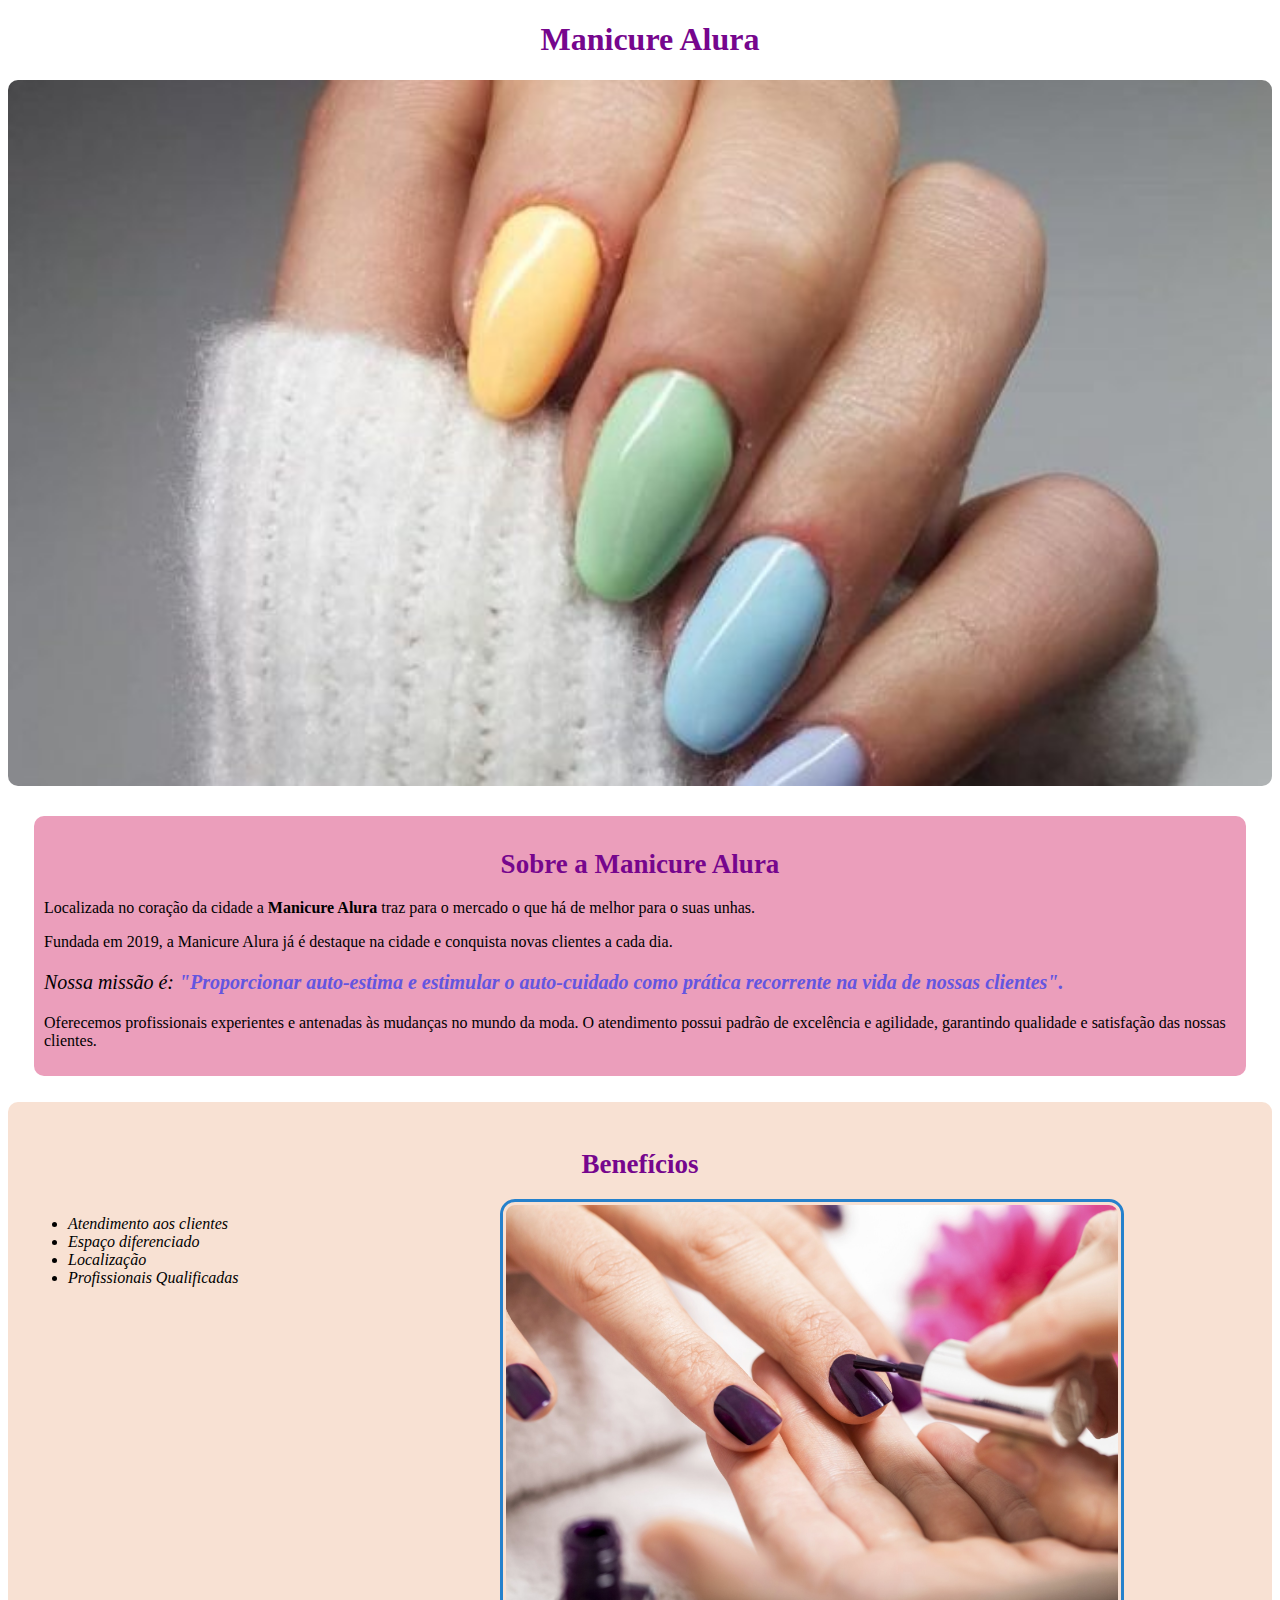
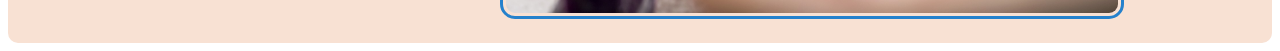
<file: index.html>
<!--Etapa 3 do curso da Oracle ONE / html e css part 1. Primeiros comandos-->


<!DOCTYPE html> <!--Esta tag indica que estamos utilizando o padrão mais recente do html, no caso o html 5. Ela é necessária para que o navegador renderize o arquivo html de forma correta-->
<html lang="pt-br"> <!--É importante também sinalizar onde começa e termina o html. A propriedade está definindo o idioma.-->
    
    <head><!--Dentro desta tag só as informações que quero passar para o navegador-->
        <meta charset="UTF-8"> <!--resolve problemas de acentuação-->
        <title>Manicure Alura</title> <!--título da página-->
        <link rel="stylesheet" href=style.css> <!--resgasta o estilo da página no arquivo externo de css-->
    
    </head>

    <body><!--Nesta tag estão os conteúdos que quero exibir no browser-->

        <header><!--tag de cabeçalho-->
            <h1 class="titulo-principal">Manicure Alura</h1>
        </header>

        <img id="banner" src="./unhas_banner.jpg">
        <div class="principal">
            <h2 class="titulo-centralizado">Sobre a Manicure Alura</h2> <!--a propriedade está linhando ao centro-->

            <!--usar esta tag quando quiser mostrar a importancia do conteúdo-->
            <p>Localizada no coração da cidade a <strong>Manicure Alura</strong> traz para o mercado o que há de melhor para o suas unhas.</p>
                
            <p>Fundada em 2019, a Manicure Alura já é destaque na cidade e conquista novas clientes a cada dia.</p>

            <!--tag emphasis para dar ênfase, destque ao texto e torná-lo itálico-->
            <!--O browser usa como tamanho de fonte padrão 16px-->
            <p id="missao"><em>Nossa missão é: <strong>"Proporcionar auto-estima e estimular o auto-cuidado como prática recorrente na vida de nossas clientes".</strong></em></p>

            <p>Oferecemos profissionais experientes e antenadas às mudanças no mundo da moda. O atendimento possui padrão de excelência e agilidade, garantindo qualidade e satisfação das nossas clientes.</p>


        </div>
        
        <div class="beneficios">
            <h3 class="titulo-centralizado">Benefícios</h3>

            <ul> <!--tag para listagem. Neste caso é uma tag não ordenada, para tags ordenadas usar <ol>-->
                <li class="itens">Atendimento aos clientes</li> <!--tags necessárias para marcar cada elemento da lista e mante-las uma abaixo da outra. As classes podem ser repetidas e servem para marcar os itens para depois por um estilo neles no css, diferentemente dos id que é exclusivo do elemento-->
                <li class="itens">Espaço diferenciado</li>
                <li class="itens">Localização</li>
                <li class="itens">Profissionais Qualificadas</li>
            </ul>

            <img src="./manicure.jpg" class="imagembeneficios">

        </div>
        

    </body>

</html>
</file>
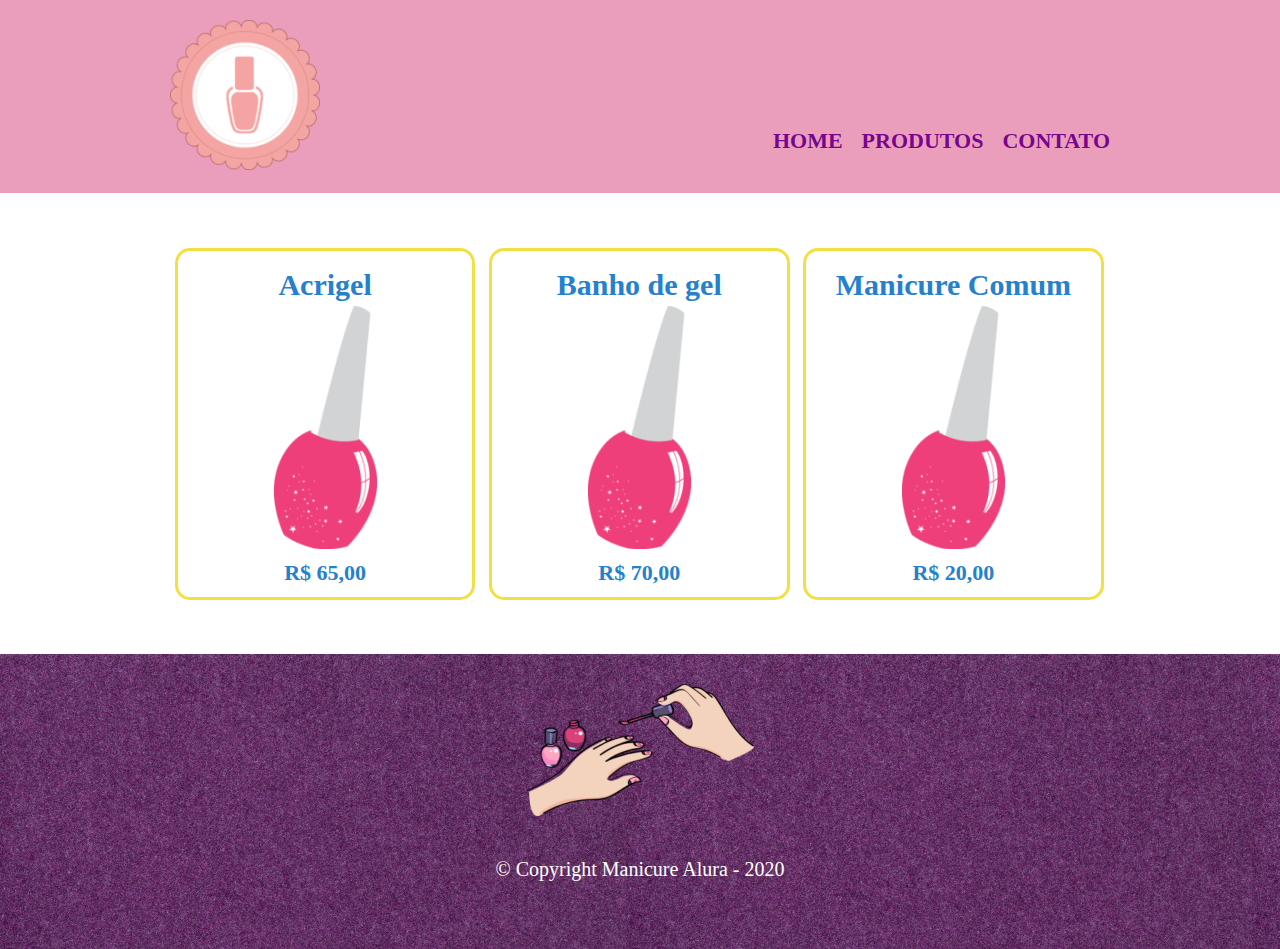
<file: produtos.html>
<!DOCTYPE html> 
<html>
    <head>
        <meta charset="UTF-8">
        <title>Produtos - Manicure Alura</title>
        <link rel="stylesheet" href="reset.css">
        <link rel="stylesheet" href="produtos.css">

    </head>

    <body>
        <header>
            <div class="caixa">
                <h1><img src="./esmalte_logo.png"></h1>

                <nav><!--de navegação, padrão utilizado para sinalizar o espaço de navegação-->
                    <ul>
                        <li><a href="index.html">Home</a></li>
                        <li><a href="produtos.html">Produtos</a></li>  
                        <li><a href="contato.html">Contato</a></li>

                    </ul>
                </nav>
            </div>       
        </header>

        <main>
            <ul class="produtos">
                <li>
                    <h2>Acrigel</h2>
                    <img src="./esmalte_menu.png">
                    <p class="produto-preco">R$ 65,00</p>
                    <p></p>
                </li>
                
                <li>
                    <h2>Banho de gel</h2>
                    <img src="./esmalte_menu.png">
                    <p class="produto-preco">R$ 70,00</p>
                    <p></p>
                </li>

                <li><h2>Manicure Comum</h2>
                    <img src="./esmalte_menu.png">
                    <p class="produto-preco">R$ 20,00</p>
                    <p></p>
                </li>
            </ul>
        </main>

        <footer>
            <img src="./logo_final.png">
            <p class="copyright"> &copy; Copyright Manicure Alura - 2020</p>
        </footer>

    </body>
</html>
</file>
<file: produtos.css>
header {
    background: #eb9ebb;
    padding: 20px;
}

.caixa {
    position: relative;
    width: 940px;
    margin: auto;
    
}

nav {
    position: absolute;
    top: 110px;
    right: 0;
}

nav li {
    display: inline;
    margin: 0 0 0 15px;
}

nav a {
    text-transform: uppercase;
    color: #76068d;
    font-weight: bold;
    font-size: 22px;
    text-decoration: none;
}

nav a:hover {
    color: #f1e042;
    text-decoration: underline;
}

.produtos {
    width: 940px;
    margin: auto;
    padding: 50px;
}

.produtos li {
    display: inline-block;
    text-align: center;
    width: 32%;
    vertical-align: top;
    margin: 0.5%;
    padding: 13px 3px;
    box-sizing: border-box;
    border: 3px solid #f1e042;
    border-radius: 15px;
}

/*hover para alterar o comportamento da página quando o mouse estiver por cima*/
.produtos li:hover {
    border-color: #eebbce;
}

/*active muda o comportamento quando clica e segura com o botão esquerdo, quando ativa o elemento*/
.produtos li:active {
    border-color: #f142a2;
}

.produtos li:hover h2 {
    font-size: 32px;
}

.produtos h2 {
    font-size: 30px;
    font-weight: bold;
    margin: 6px;
    color: #2581cc;

}

.produto-preco {
    font-size: 22px;
    font-weight: bold;
    margin-top: 10px;
    color: #2581cc;
}

footer {
    text-align: center;
    background: url("fundo.jpg");
    padding: 30px;

}

.copyright {
    color: #ffffff;
    font-size: 20px;
    margin: 40px;
}
</file>
